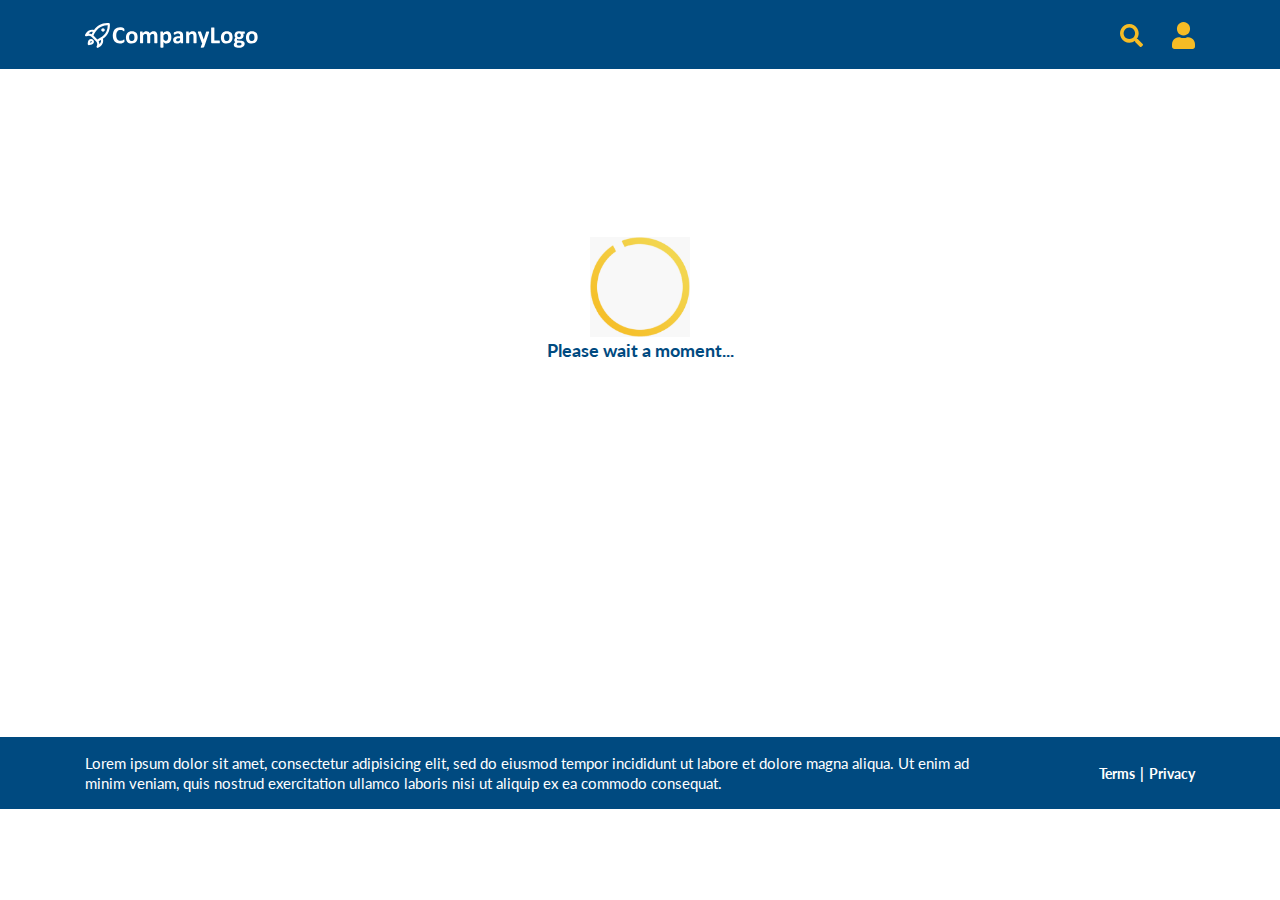
<file: index.html>
<!doctype html>
<html lang="en">
  <head>
    <meta charset="utf-8">
    <meta name="viewport" content="width=device-width, initial-scale=1, shrink-to-fit=no">
    <title>Start Your Search!</title>
    <link rel="preconnect" href="https://fonts.gstatic.com">
    <link href="https://fonts.googleapis.com/css2?family=Lato:wght@300;400;700&display=swap" rel="stylesheet">
    <link rel="stylesheet" href="https://maxcdn.bootstrapcdn.com/bootstrap/4.0.0/css/bootstrap.min.css" integrity="sha384-Gn5384xqQ1aoWXA+058RXPxPg6fy4IWvTNh0E263XmFcJlSAwiGgFAW/dAiS6JXm" crossorigin="anonymous">
    <link rel="stylesheet" href="css/style.css">
  </head>
  <body>
    <nav class="navbar d-flex justify-content-between">
      <div class="container">
        <a href="./index.html">
          <img src="img/logo.svg" width="173" height="25" alt="">
        </a>
        <div>
          <img src="img/icn_search.svg" class="nav-icons-size" alt="Search">
          <img class="ml-4 nav-icons-size" src="img/icn_person.svg" alt="Profile">
        </div>
      </div>
    </nav>

    <section class="loading text-center">
      <div class="container">
        <img src="./img/loading_spinner.gif" alt="loading-spinner">
        <p style="font-weight: bold;">Please wait a moment...</p>
      </div>
    </section>

    <section class="above-the-fold hide">
      <div class="container">
        <div class="headline text-white text-center mb-4 mb-md-5">
          <h1 class="mb-3">Start Your Search!</h1>
          <h2>Look up for people’s name, photos and online profiles with their email address or phone number. See what you find!</h2>
        </div>
        
        <form>
          <div class="form-inline"> 
            <p class="mr-3" id="type-search-text" style="font-size: small; color: #FFFFFF;">TYPE OF SEARCH: </p>
          <button id="btn-search-by-email" type="button" class="btn btn-warning mb-3">EMAIL ADDRESS</button> 
          <button id="btn-search-by-phone" type="button" class="btn btn-outline-warning ml-md-3 mb-3">PHONE NUMBER</button>
          </div>
          <div class="input-group">
            <input class="form-control" type="text" name="email" placeholder="Enter an Email Address" />
            <p class="error-msg">Please enter a valid email address</p>
            <button id="btn-search" class="btn btn-form-submit text-uppercase" type="submit">Go!</button>
          </div>
          <div class="d-flex justify-content-start justify-content-md-end align-items-center mt-4">
            <img src="img/icn_lock.svg" alt="lock">
            <p class="form-subtext">People in the search won't be notified.</p>
          </div>
        </form>
      </div>
    </section>

    <section class="features hide">
      <div class="container">
        <div class="headline">
          <h1 class="text-primary text-center mb-2 mb-md-4">Here's How It Works</h1>
          <h2 class="text-secondary">Lorem ipsum dolor sit amet, consectetur adipisicing elit, sed do eiusmod tempor incididunt ut labore et dolore magna aliqua. Ut enim ad minim veniam, quis nostrud exercitation ullamco laboris nisi ut aliquip ex ea commodo consequat.</h2>
        </div>
        <div class="row">
          <div class="col-md-6 align-items-lg-center">
            <div class="list-item col-md-12 d-flex">
              <div class="list-circle">1</div>
              <div class="list-text">
                <h3>Lorem Ipsum</h3>
                <p>Lorem ipsum dolor sit amet, consectetur adipisicing elit, sed do eiusmod tempor incididunt ut labore et dolore magna aliqua.</p>
              </div>
            </div>
            <div class="list-item col-md-12 d-flex">
              <div class="list-circle">2</div>
              <div class="list-text">
                <h3>Lorem Ipsum</h3>
                <p>Lorem ipsum dolor sit amet, consectetur adipisicing elit, sed do eiusmod tempor incididunt ut labore et dolore magna aliqua.</p>
              </div>
            </div>
            <div class="list-item col-md-12 d-flex">
              <div class="list-circle">3</div>
              <div class="list-text">
                <h3>Lorem Ipsum</h3>
                <p>Lorem ipsum dolor sit amet, consectetur adipisicing elit, sed do eiusmod tempor incididunt ut labore et dolore magna aliqua.</p>
              </div>
            </div>
          </div>
          <div class="col-md-6 align-items-lg-center">
            <div class="list-item col-md-12 d-flex">
              <div class="list-circle">4</div>
              <div class="list-text">
                <h3>Lorem Ipsum</h3>
                <p>Lorem ipsum dolor sit amet, consectetur adipisicing elit, sed do eiusmod tempor incididunt ut labore et dolore magna aliqua.</p>
              </div>
            </div>
            <div class="list-item col-md-12 d-flex">
              <div class="list-circle">5</div>
              <div class="list-text">
                <h3>Lorem Ipsum</h3>
                <p>Lorem ipsum dolor sit amet, consectetur adipisicing elit, sed do eiusmod tempor incididunt ut labore et dolore magna aliqua.</p>
              </div>
            </div>
            <div class="list-item col-md-12 d-flex">
              <div class="list-circle">6</div>
              <div class="list-text">
                <h3>Lorem Ipsum</h3>
                <p>Lorem ipsum dolor sit amet, consectetur adipisicing elit, sed do eiusmod tempor incididunt ut labore et dolore magna aliqua.</p>
              </div>
            </div>
          </div>
        </div>
      </div>
    </section>
    
    <footer class="footer">
      <div class="container">
        <div class="row align-items-center">
          <div class="col-md-10">
            <p class="mb-0">Lorem ipsum dolor sit amet, consectetur adipisicing elit, sed do eiusmod tempor incididunt ut labore et dolore magna aliqua. Ut enim ad minim veniam, quis nostrud exercitation ullamco laboris nisi ut aliquip ex ea commodo consequat.</p>
          </div>
          <div class="col-md-2 text-center text-md-right pl-0 mt-3 mt-md-0">
            <a href="#">Terms</a>
            <a href="#">Privacy</a>
          </div>
        </div>
      </div>
    </footer>

    <script src="https://code.jquery.com/jquery-3.5.1.js"></script>
    <script src="https://maxcdn.bootstrapcdn.com/bootstrap/4.0.0/js/bootstrap.min.js" integrity="sha384-JZR6Spejh4U02d8jOt6vLEHfe/JQGiRRSQQxSfFWpi1MquVdAyjUar5+76PVCmYl" crossorigin="anonymous"></script>
    <script src="js/app.js"></script>
  </body>
</html>
</file>
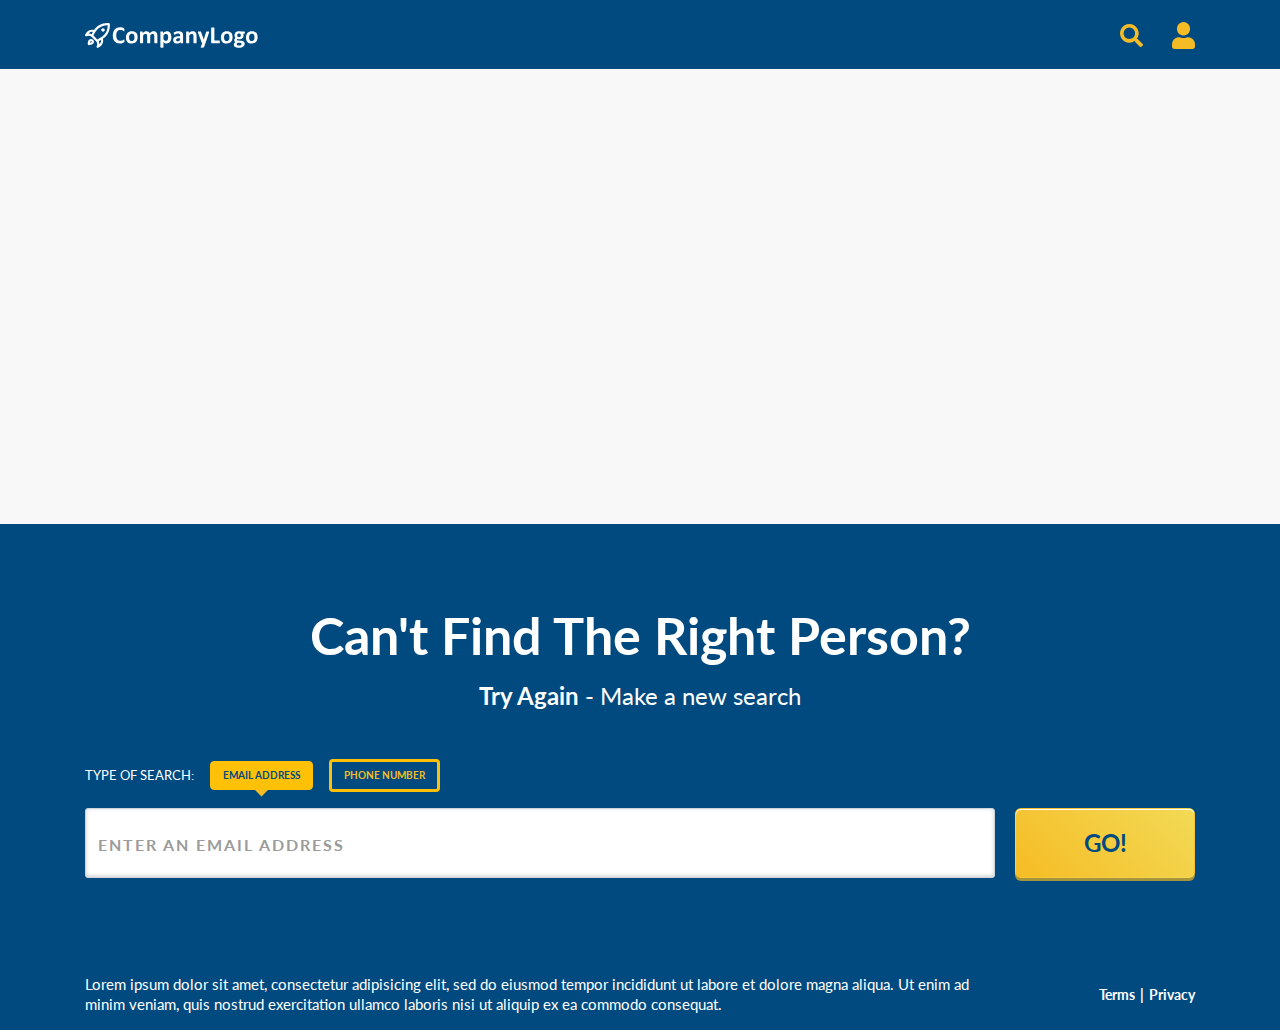
<file: result.html>
<!doctype html>
<html lang="en">
  <head>
    <meta charset="utf-8">
    <meta name="viewport" content="width=device-width, initial-scale=1, shrink-to-fit=no">
    <title>Result</title>
    <link rel="preconnect" href="https://fonts.gstatic.com">
    <link href="https://fonts.googleapis.com/css2?family=Lato:wght@300;400;700&display=swap" rel="stylesheet">
    <link rel="stylesheet" href="https://maxcdn.bootstrapcdn.com/bootstrap/4.0.0/css/bootstrap.min.css" integrity="sha384-Gn5384xqQ1aoWXA+058RXPxPg6fy4IWvTNh0E263XmFcJlSAwiGgFAW/dAiS6JXm" crossorigin="anonymous">
    <link rel="stylesheet" href="css/style.css">
  </head>
  <body>
    <nav class="navbar d-flex justify-content-between">
      <div class="container">
        <a href="./index.html">
          <img src="img/logo.svg" width="173" height="25" alt="">
        </a>
        <div>
          <img src="img/icn_search.svg" class="nav-icons-size" alt="Search">
          <img class="ml-4 nav-icons-size" src="img/icn_person.svg" alt="Profile">
        </div>
      </div>
    </nav>
    <section class="result">
      <div class="container">
        <div class="headline text-center">
          <h1 id="result-count" class="text-primary mb-3"></h1>
          <h2 id="result-subtext" class="result-desc"></h2>
        </div>
        <div class="result-wrap">
          <div class="result-card d-flex">
            <div class="result-avatar">
              <img src="img/icn_person.svg" alt="result image">
            </div>
            <div class="result-content w-100">
              <h4 id="user-name" class="name"></h4>
              <p id="user-description" class="user-description"></p>
              <div class="row">
                <div class="col-md-6">
                  <h5>Address</h5>
                  <p id="address" class="address"></p>
                </div>
                <div class="col-md-6">
                  <h5>Phone Numbers</h5>
                  <div class="phone-num"></div>
                </div>
              </div>
              <div class="row mt-3">
                <div class="col-md-6">
                  <h5>Email</h5>
                  <p id="email" class="email"></p>
                </div>
                <div class="col-md-6">
                  <h5>Relatives</h5>
                  <div class="relatives"></div>
                </div>
              </div>
            </div>
          </div>
        </div>
      </div>
    </section>

    <section class="search-again">
      <div class="container">
        <div class="headline text-white text-center">
          <h1 class="mb-3">Can't Find The Right Person?</h1>
          <h2 class="mb-4 mb-md-5"><strong>Try Again</strong> - Make a new search</h2>
        </div>
        <form>
          <div class="form-inline"> 
            <p class="mr-3" id="type-search-text" style="font-size: small; color: #FFFFFF;">TYPE OF SEARCH: </p>
          <button id="btn-search-by-email" type="button" class="btn btn-warning mb-3">EMAIL ADDRESS</button> 
          <button id="btn-search-by-phone" type="button" class="btn btn-outline-warning ml-3 mb-3">PHONE NUMBER</button>
          </div>
          <div class="input-group">
            <input class="form-control" type="text" name="email" placeholder="Enter an Email Address" />
            <p class="error-msg">Please enter a valid email address</p>
            <button id="btn-search" class="btn btn-form-submit text-uppercase" type="submit">Go!</button>
          </div>
        </form>
      </div>
    </section>
    
    <footer class="footer">
      <div class="container">
        <div class="row align-items-center">
          <div class="col-md-10">
            <p class="mb-0">Lorem ipsum dolor sit amet, consectetur adipisicing elit, sed do eiusmod tempor incididunt ut labore et dolore magna aliqua. Ut enim ad minim veniam, quis nostrud exercitation ullamco laboris nisi ut aliquip ex ea commodo consequat.</p>
          </div>
          <div class="col-md-2 text-center text-md-right pl-0 mt-3 mt-md-0">
            <a href="#">Terms</a>
            <a href="#">Privacy</a>
          </div>
        </div>
      </div>
    </footer>

    <script src="https://code.jquery.com/jquery-3.5.1.js"></script>
    <script src="https://maxcdn.bootstrapcdn.com/bootstrap/4.0.0/js/bootstrap.min.js" integrity="sha384-JZR6Spejh4U02d8jOt6vLEHfe/JQGiRRSQQxSfFWpi1MquVdAyjUar5+76PVCmYl" crossorigin="anonymous"></script>
    <script src="js/app.js"></script>
    <script src="js/result.js"></script>
  </body>
</html>
</file>
<file: css/style.css>
/* ************************************************** !!
/* CSS CONTENTS ----------------------------------------
--------------------------------------------------------
--| General
--| Navbar
--| loading
--| Search Form
--| [SECTION] Above the Fold 
--| [SECTION] Features
--| [SECTION][RESULTS PAGE] Result
--| [SECTION][RESULTS PAGE] Search Again
--| Footer
--------------------------------------------------------
----------------------------------------------------- */

/* ************************************************************
***************************************************************
--- General ---
***************************************************************
************************************************************ */

body {
  font-family: 'Lato', sans-serif;
  color: #000;
  font-size: 18px;
}

h1 {
  font-size: 52px;
  font-weight: bold;
}

h2 {
  font-size: 24px;
  font-weight: normal;
}

h3,
h5 {
  font-size: 22px;
}

h4 {
  font-size: 32px;
}

h3,
h4,
h5 {
  font-weight: bold;
  color: #004A80;
}

section {
  padding: 40px 0 52px;
}

.text-primary {
  color: #004A80 !important;
}

.text-secondary {
  color: #4A4A4A !important;
}

@media (max-width: 991px) {
  h1 {
    font-size: 48px;
  }
  h2,
  h3,
  h5 {
    font-size: 20px;
  }
}

@media (max-width: 767px) {
  h1 {
    font-size: 32px;
  }
  h2 {
    font-size: 16px;
  }
}

/* ************************************************************
***************************************************************
--- Navbar ---
***************************************************************
************************************************************ */

.navbar {
  background: #004A80;
}

.navbar {
  padding: 20px 16px;
}

.nav-icons-size {
  width: 23px;
}

/* ************************************************************
***************************************************************
--- loading ---
***************************************************************
************************************************************ */
.hide {
  display: none;
}

.loading {
  margin-top: 10%;
  color: #004A80;
  height: 60vh;
}

.loading > div > img {
  width: 100px;
}

@media (max-width: 767px) {
  .loading {
    margin-top: 15%;
    height: 50vh;
  }
}

/* ************************************************************
***************************************************************
--- Search Form ---
***************************************************************
************************************************************ */


.btn-form-submit {
  font-size: 24px;
  font-weight: bold;
  color: #004A80;
  background-image: linear-gradient(225deg, #F2DA56 0%, #F6BC25 100%);
  box-shadow: 0 3px 0 0 #A6953B, inset 0 1px 0 0 #FFFFFF;
  border-radius: 6px;
  outline: 0;
  appearance: none;
  -webkit-appearance: none;
  width: 180px;
  margin-left: 20px;
}

.btn-form-submit:hover {
  background-image: linear-gradient(225deg, #F2DA56 0%, #F2DA56 100%);
}

.btn-form-submit:active {
  background-image: linear-gradient(225deg, #F2DA56 0%, #F6BC25 100%) !important;
}


.input-group > .form-control {
  height: 70px;
  background: #FFF;
  box-shadow: inset 0 -1px 4px 0 rgba(0,0,0,0.20);
  border-radius: 3px !important;
  font-size: 22px;
}

.input-group.error > .form-control {
  border: 3px solid #DC0015;
  border-radius: 3px 3px 0 0 !important;
}

.error-msg {
  display: none;
}

.input-group.error .error-msg {
  display: block;
  position: absolute;
  bottom: -30px;
  margin: 0px;
  padding: 4px 12px;
  background: #DC0015;
  color: #FFF;
  border-radius: 0 0 3px 3px;
  font-size: 16px;
}

.form-control::placeholder {
  color: #9B9B9B;
  font-size: 16px;
  font-weight: bold;
  text-transform: uppercase;
  letter-spacing: 2px;
}

.form-subtext {
  font-size: 16px;
  color: #FFF;
  margin: 0 0 0 15px;
  line-height: normal;
}

.btn-warning{
  color: #004A80;
  font-size: x-small;
  font-weight: bold;
}

.btn-outline-warning {
  color: #F6BC25;
  font-size: x-small;
  font-weight: bold;
  border-width: 3px;
}

.btn-warning:before {
  content: "";
  position: absolute;
  margin-top: 18px;
  margin-left: 35px;
  width: 0;
  height: 0;
  border-top: 7px solid transparent;
  border-right: 7px solid #F6BC25;
  border-bottom: 7px solid transparent;
  transform: rotate(-90deg);
}

@media (max-width: 767px) {
  .input-group {
    flex-direction: column;
  }

  .input-group.error .error-msg {
    bottom: 30px;
  }

  .input-group > .form-control,
  .btn-form-submit {
    width: 100%;
  }
  .input-group > .form-control {
    height: 50px;
  }
  .btn-form-submit {
    margin: 12px 0 0 0;
  }

  #type-search-text{
    display: none;
  }

  .btn-outline-warning {
    width: 48%;
  }

  .btn-warning{
    width: 48%;
  }
  #btn-search-by-phone{
    margin-left: 10px !important;
  }
}

/* ************************************************************
***************************************************************
--- [SECTION] Above the Fold ---
***************************************************************
************************************************************ */

.above-the-fold {
  background: #004A80;
  padding-top: 24px;
}

.above-the-fold .headline {
  max-width: 780px;
  margin: 0 auto;
}

/* ************************************************************
***************************************************************
--- [SECTION] Features ---
***************************************************************
************************************************************ */

.features {
  background-image: linear-gradient(0deg, #E6E6E6 0%, #FFFFFF 100%);
}

.features .headline {
  margin-bottom: 40px;
}

.features h2 {
  line-height: 30px;
}

.list-item {
  margin-bottom: 28px;
}

.list-circle {
  border-radius: 50%;
  width: 90px;
  height: 90px;
  line-height: 90px;
  background: #004A80;
  text-align: center;
  font-size: 48px;
  font-weight: bold;
  color: #F6BC25;
  flex: 0 0 90px;
  margin-right: 20px;
}

.list-text p {
  margin: 0;
  line-height: 26px;
}

@media (max-width: 991px) {
  .features .headline {
    margin-bottom: 28px;
  }
  .features h2 {
    line-height: 28px;
  }
  .list-item {
    margin-bottom: 20px;
  }
  .list-circle {
    width: 63px;
    height: 63px;
    line-height: 63px;
    flex: 0 0 63px;
    font-size: 33.6px;
  }
  .list-text p {
    line-height: 24px;
  }
}

@media (max-width: 767px) {
  .features .headline {
    margin-bottom: 20px;
  }
  .list-item {
    margin-bottom: 16px;
  }
  .list-circle {
    width: 50.4px;
    height: 50.4px;
    line-height: 50.4px;
    flex: 0 0 50.4px;
    font-size: 26.88px;
    margin-right: 10.6px;
  }
}

/* ************************************************************
***************************************************************
--- [SECTION][RESULTS PAGE] Result ---
***************************************************************
************************************************************ */

.result {
  background: #F8F8F8;
  min-height: 455px;
  display: flex;
  flex-direction: column;
  justify-content: center;
}

.result-wrap {
  display: none;
}

.result-card {
  max-width: 980px;
  background: #fff;
  box-shadow: 0 2px 4px 0 rgba(0,0,0,0.50);
  border-radius: 30px;
  padding: 40px;
  margin: 40px auto;
}

.result-avatar {
  border-radius: 50%;
  width: 90px;
  height: 90px;
  line-height: 86px;
  background: #004A80;
  text-align: center;
  flex: 0 0 90px;
  margin-right: 20px;
}

.result-desc {
  color: #4A4A4A;
}

@media (max-width: 991px) {
  .result {
    min-height: 512px;
  }
  .result-avatar {
    width: 63px;
    height: 63px;
    line-height: 58px;
    flex: 0 0 63px;
  }
  .result-avatar img {
    width: 28px;
  }
}

@media (max-width: 767px) {
  .result {
    min-height: 306px;
  }
  .result-avatar {
    display: none;
  }
}

/* ************************************************************
***************************************************************
--- [SECTION][RESULTS PAGE] Search Again ---
***************************************************************
************************************************************ */

.search-again {
  background: #004A80;
}

@media (min-width: 992px) {
  .search-again {
    padding: 80px 0;
  }
}

@media (max-width: 767px) {
  .search-again {
    padding: 40px 0;
  }
}

/* ************************************************************
***************************************************************
--- Footer ---
***************************************************************
************************************************************ */

.footer {
  padding: 16px 0;
  background-color: #004A80;
}

.footer p {
  font-size: 15px;
  color: #FFFFFF;
  line-height: 20px;
}

.footer a {
  font-size: 14px;
  font-weight: bold;
  color: #FFFFFF;
}

.footer a:first-of-type:after {
  content: '|';
  padding-left: 5px;
}
</file>
